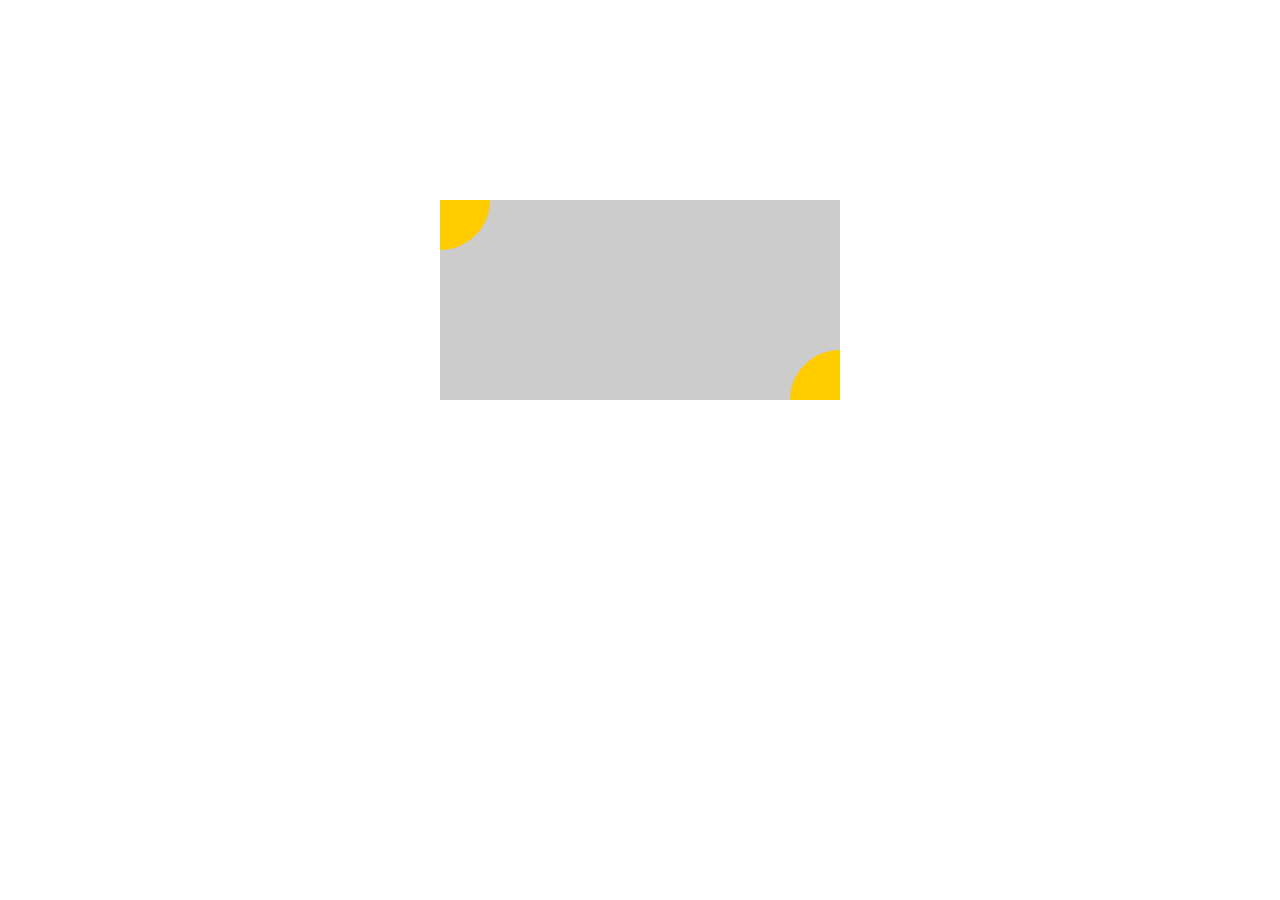
<file: task4/index.html>
<!DOCTYPE html>
<html>
<head lang="en">
    <meta charset="UTF-8">
    <title>Alex团队出品</title>

    <style>
        *{
            margin: 0px;
            padding: 0px;
        }
        .container{
            width: 400px;
            height: 200px;
            background-color: #cccccc;
            margin:200px auto;
            position: relative;
            overflow: hidden;
        }
        /*小圆的样式*/
        .container .circle{
            width: 100px;
            height: 100px;
            border-radius: 100px;
            background-color: #ffcc00;
            position:absolute;
        }
        .container #circle1{
            margin-top:-50px;
            margin-left: -50px;
        }
        .container #circle2{
            margin-top: 150px;
            margin-left: 350px;
        }
    </style>

</head>
<body>
    <!--父容器开始-->
    <div class="container">
        <!--小圆-->
        <div class="circle" id="circle1"></div>
        <div class="circle" id="circle2"></div>
    </div>
    <!--父容器结束-->
</body>
</html>
</file>
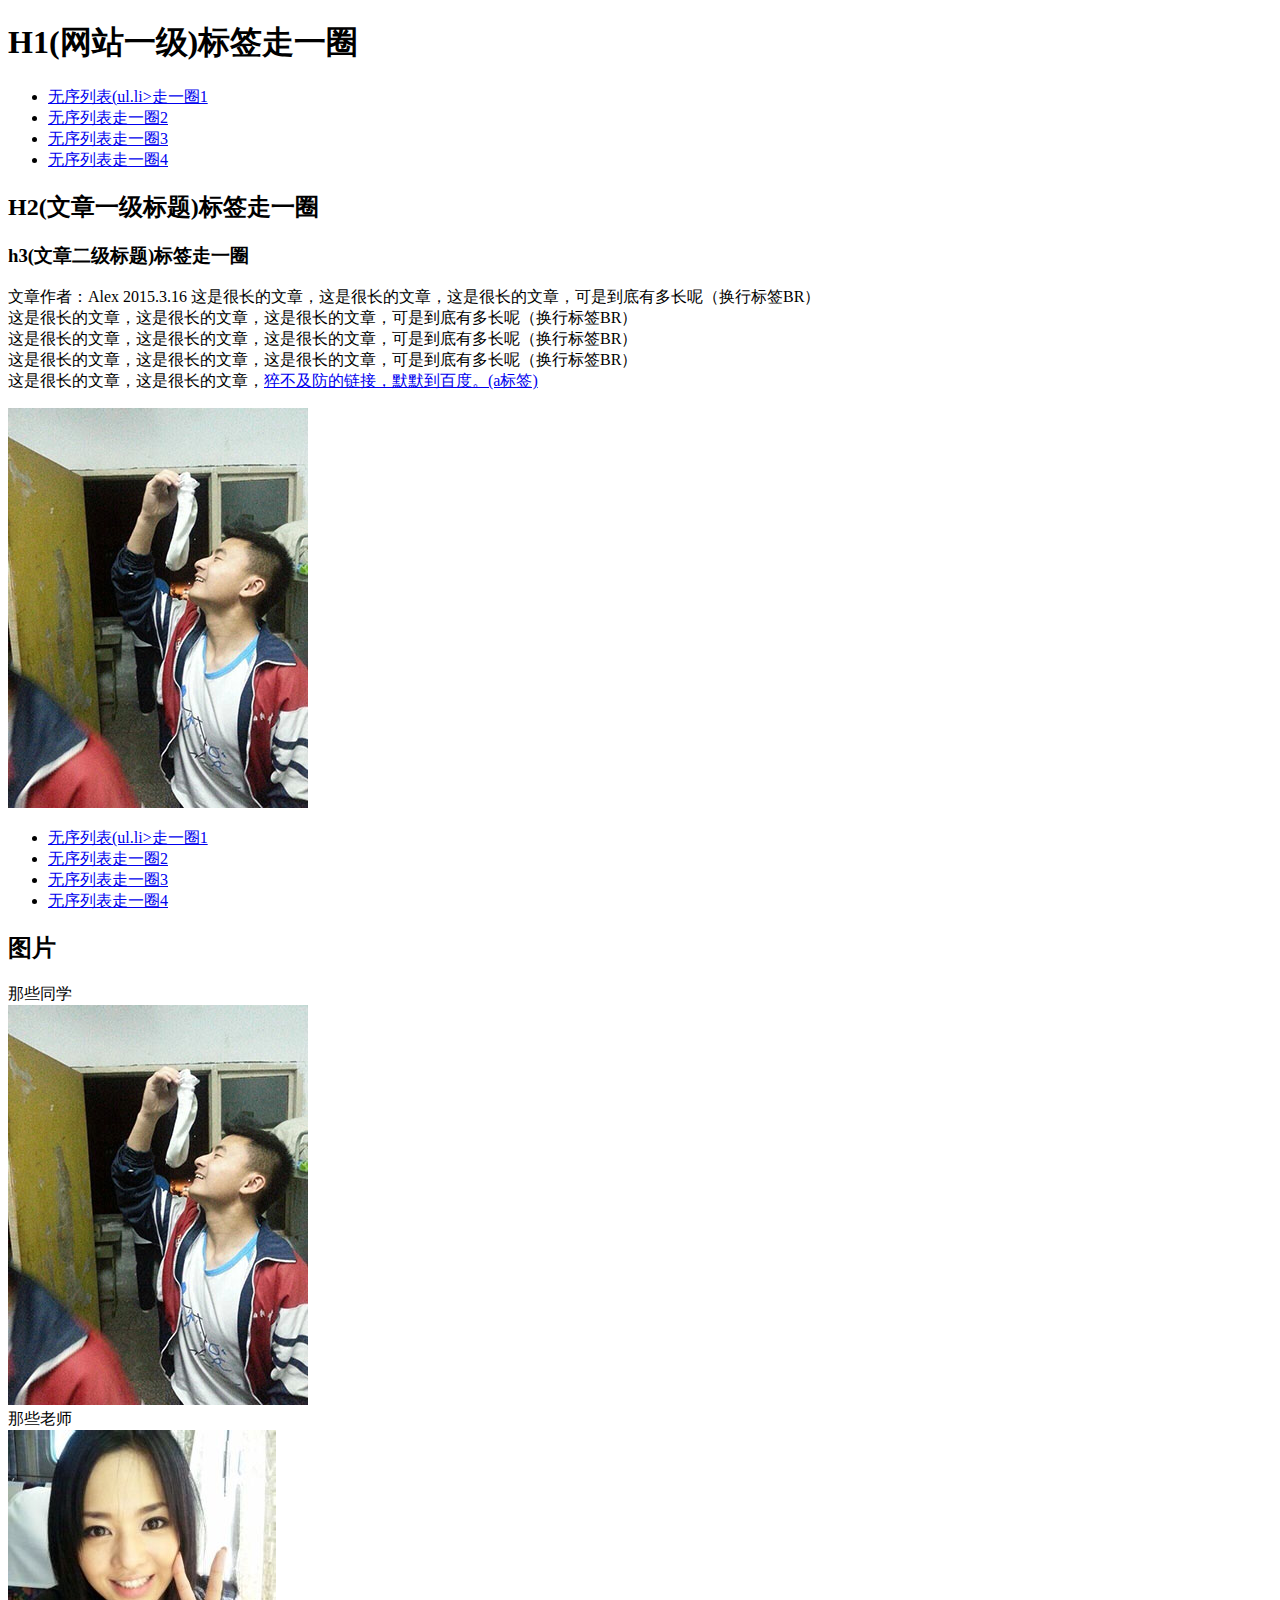
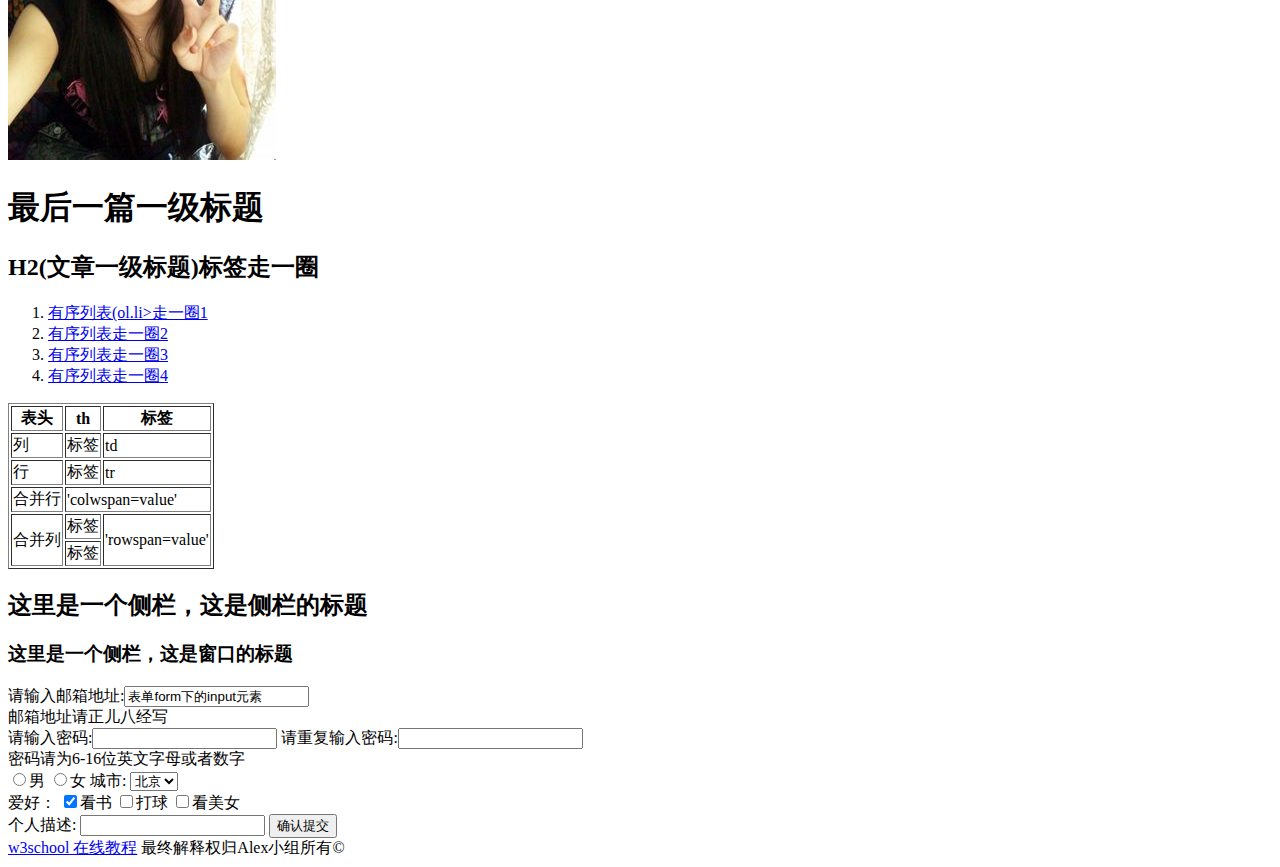
<file: task1/task1.html>
<!DOCTYPE html>
<html>
<head>
	<meta charset="utf-8"/>
	<title>task1</title>
</head>
<body>
<h1>H1(网站一级)标签走一圈</h1>
<ul>
	<li><a href="#">无序列表(ul.li>走一圈1</a></li>
	<li><a href="#">无序列表走一圈2</a></li>
	<li><a href="#">无序列表走一圈3</a></li>
	<li><a href="#">无序列表走一圈4</a></li>
</ul>
<h2>H2(文章一级标题)标签走一圈</h2>
<h3>h3(文章二级标题)标签走一圈</h3>
<p>
	文章作者：Alex 2015.3.16
	这是很长的文章，这是很长的文章，这是很长的文章，可是到底有多长呢（换行标签BR）<br/>
	这是很长的文章，这是很长的文章，这是很长的文章，可是到底有多长呢（换行标签BR）<br/>
	这是很长的文章，这是很长的文章，这是很长的文章，可是到底有多长呢（换行标签BR）<br/>
	这是很长的文章，这是很长的文章，这是很长的文章，可是到底有多长呢（换行标签BR）<br/>
	这是很长的文章，这是很长的文章，<a href = "http://www.baidu.com>">猝不及防的链接，默默到百度。(a标签)</a><br/>

</p>
<img src="classmate.jpg" alt="青春" />
<ul>
	<li><a href="#">无序列表(ul.li>走一圈1</a></li>
	<li><a href="#">无序列表走一圈2</a></li>
	<li><a href="#">无序列表走一圈3</a></li>
	<li><a href="#">无序列表走一圈4</a></li>
</ul>
<h2>图片</h2>
那些同学<br/>
<img src="classmate.jpg" alt="青春" /><br/>
那些老师<br/>
<img src="teacher.jpg" alt="青春" /><br/>
<h1>最后一篇一级标题</h1>
<h2>H2(文章一级标题)标签走一圈</h2>
<p>
	<ol>
		<li><a href="#">有序列表(ol.li>走一圈1</a></li>
		<li><a href="#">有序列表走一圈2</a></li>
		<li><a href="#">有序列表走一圈3</a></li>
		<li><a href="#">有序列表走一圈4</a></li>
	</ol>
	<table border="1">
		<tr><th>表头</th><th>th</th><th>标签</th></tr>
		<tr><td>列</td><td>标签</td><td>td</td></tr>
		<tr><td>行</td><td>标签</td><td>tr</td></tr>
		<tr><td>合并行</td><td colspan="2">'colwspan=value'</td></tr>
		<tr><td rowspan="2">合并列</td><td>标签</td><td rowspan="2">'rowspan=value'</td></tr>
		<tr><td>标签</td></tr>
	</table>
</p>
<h2>这里是一个侧栏，这是侧栏的标题</h2>
<h3>这里是一个侧栏，这是窗口的标题</h3>
<form>
	请输入邮箱地址:<input type="text" value="表单form下的input元素" /><br/>
	邮箱地址请正儿八经写<br/>
	请输入密码:<input type="text"/>
	请重复输入密码:<input type="text"/><br/>
	密码请为6-16位英文字母或者数字<br/>
	<input type="radio" name="sex" />男  <input type="radio" name="sex" />女
	城市:
	<select>
			<option value="1">北京</option>
			<option value="2">上海</option>
			<option value="3">广州</option>
	</select><br/>
	爱好：
	<input type="checkbox" checked="checked" />看书
	<input type="checkbox"  />打球
	<input type="checkbox" />看美女<br/>
	个人描述:
	<input type="textarea">
	<input type="submit" value="确认提交">
</form>
<a href="http://www.w3school.com.cn/">w3school 在线教程</a>
最终解释权归Alex小组所有©
</body>
</html>
</file>
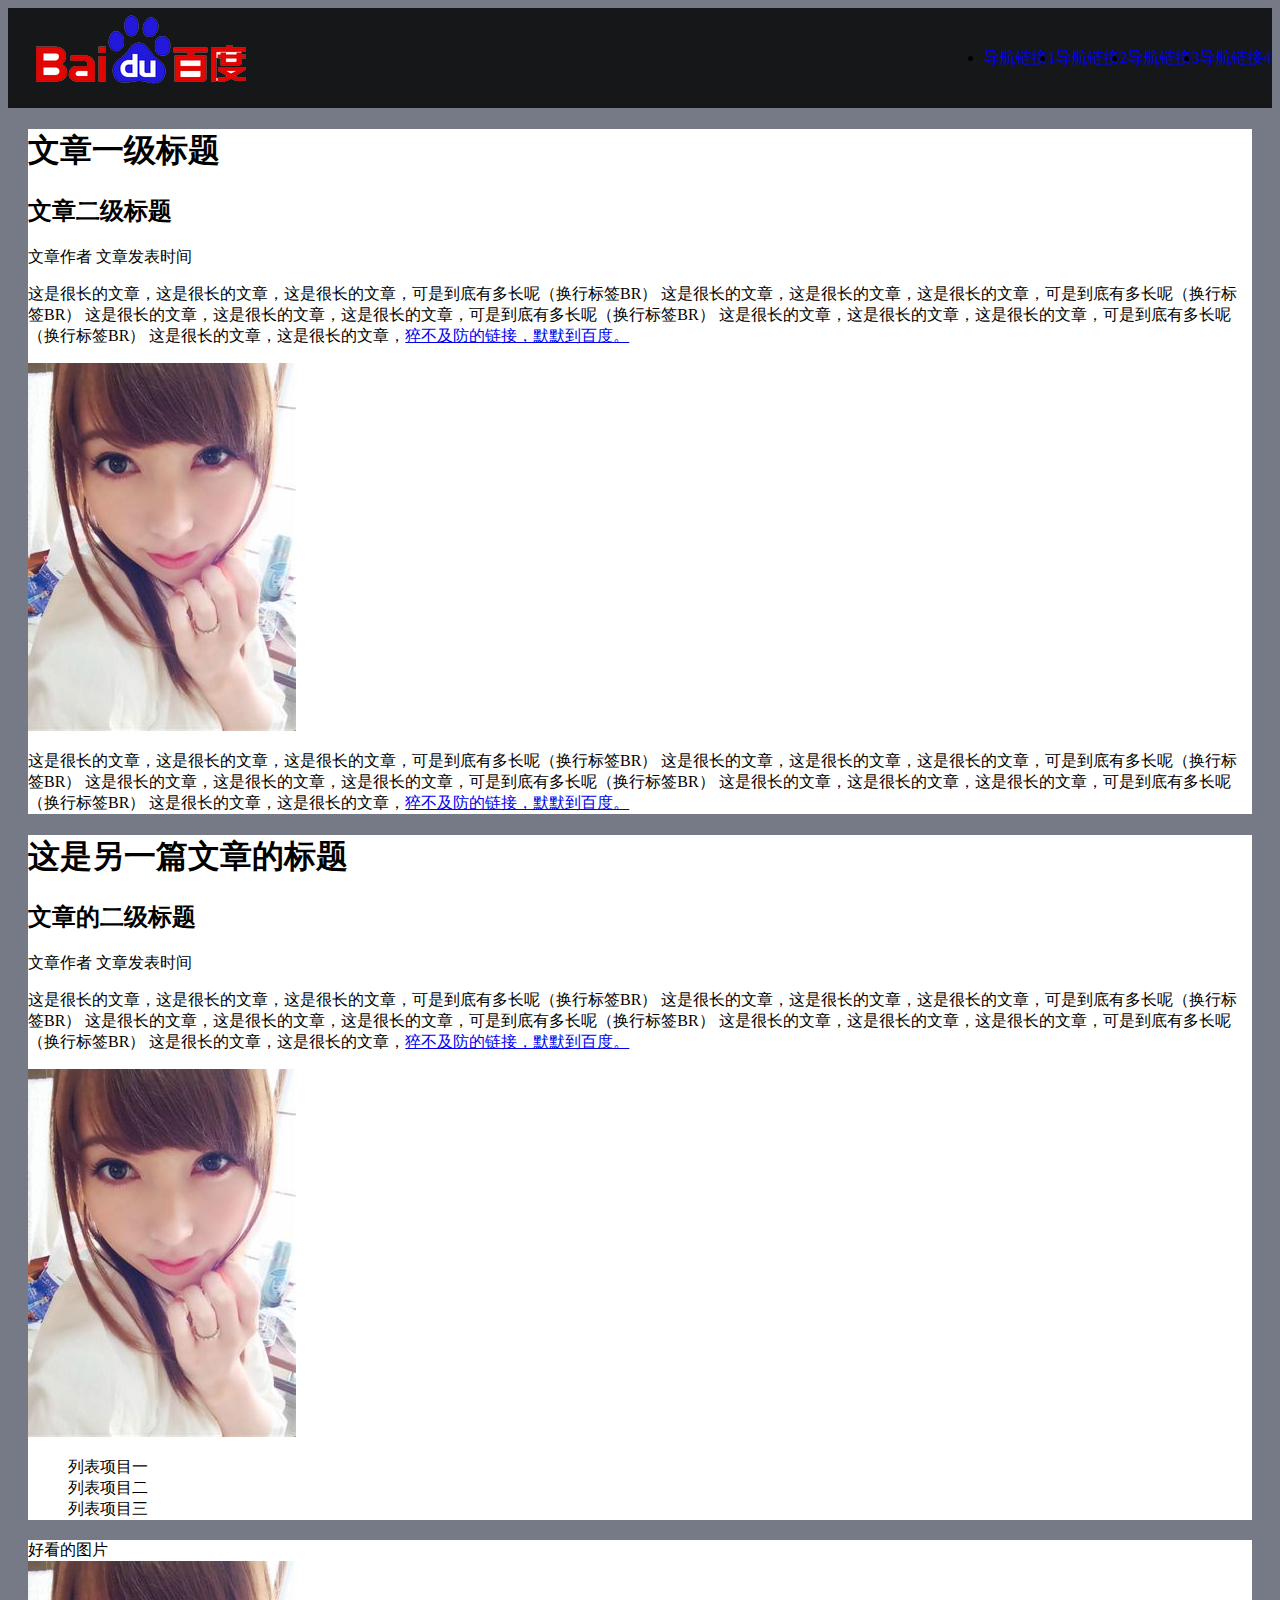
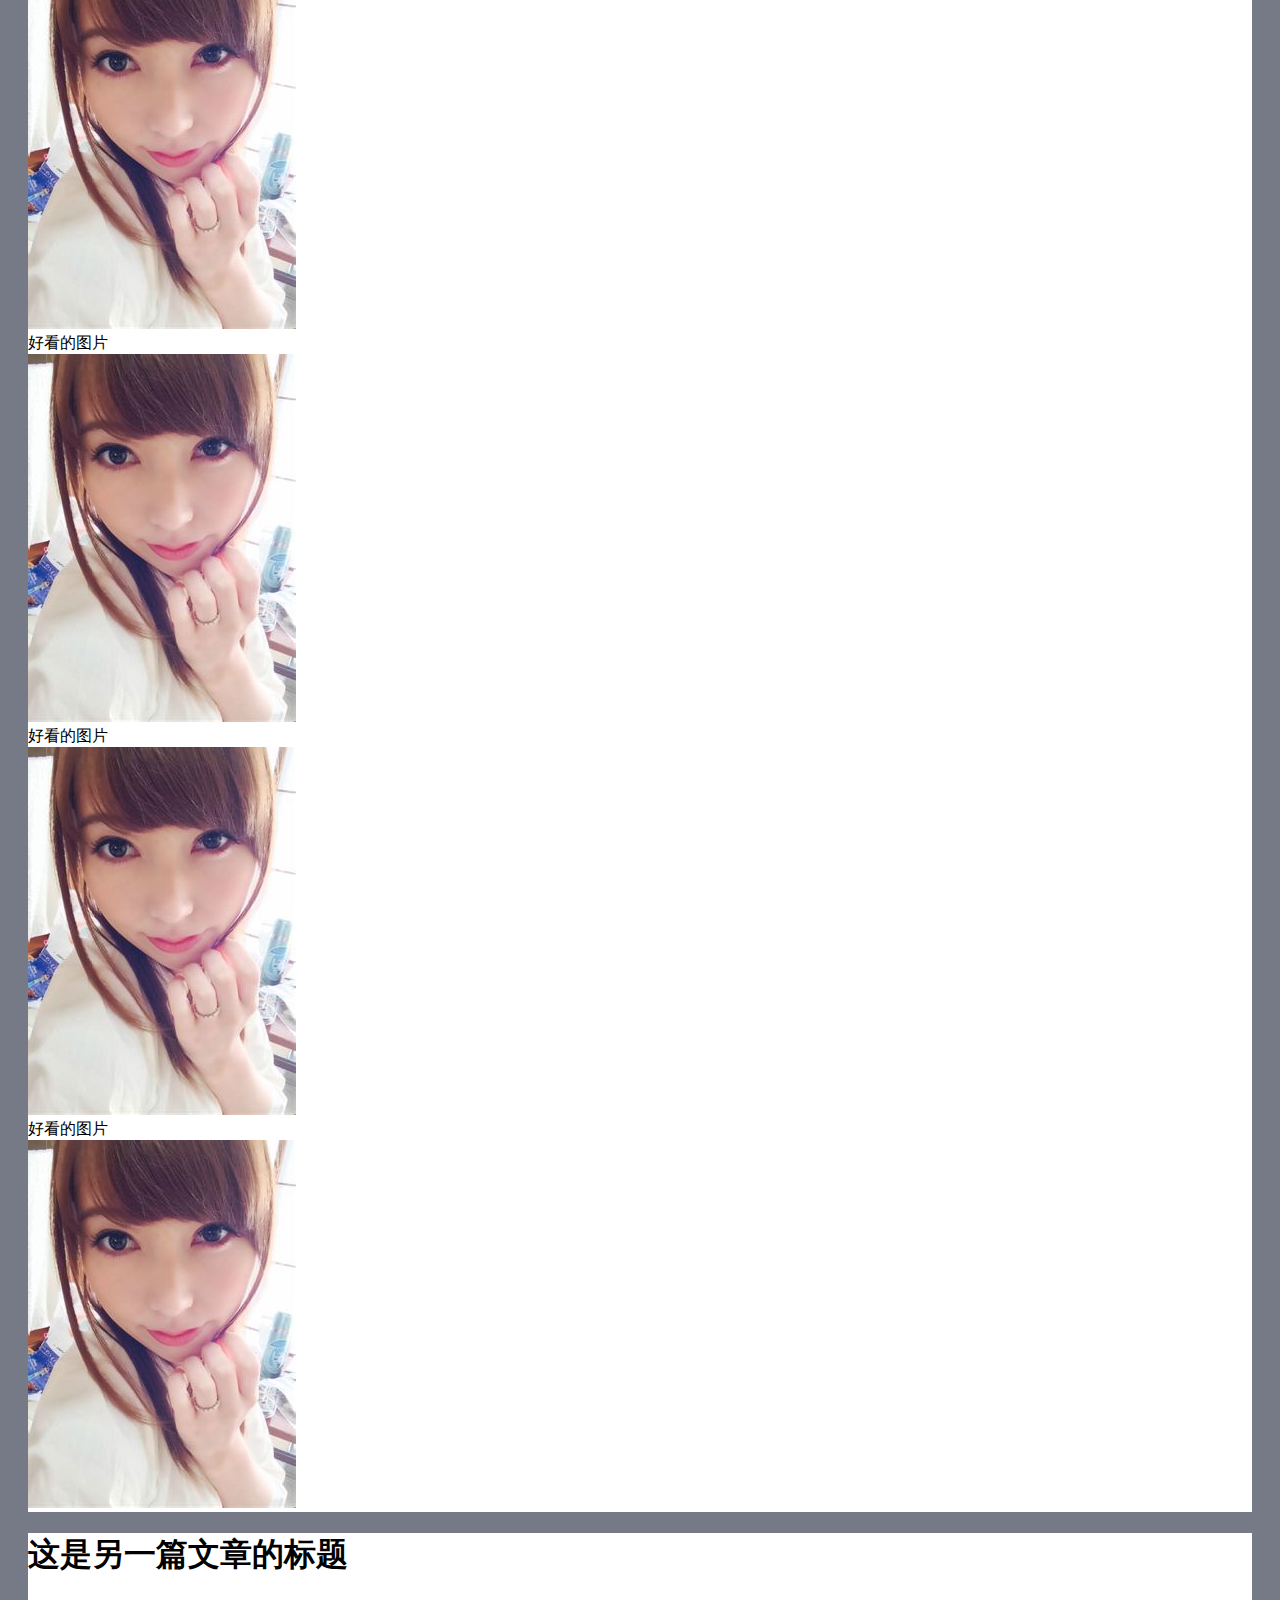
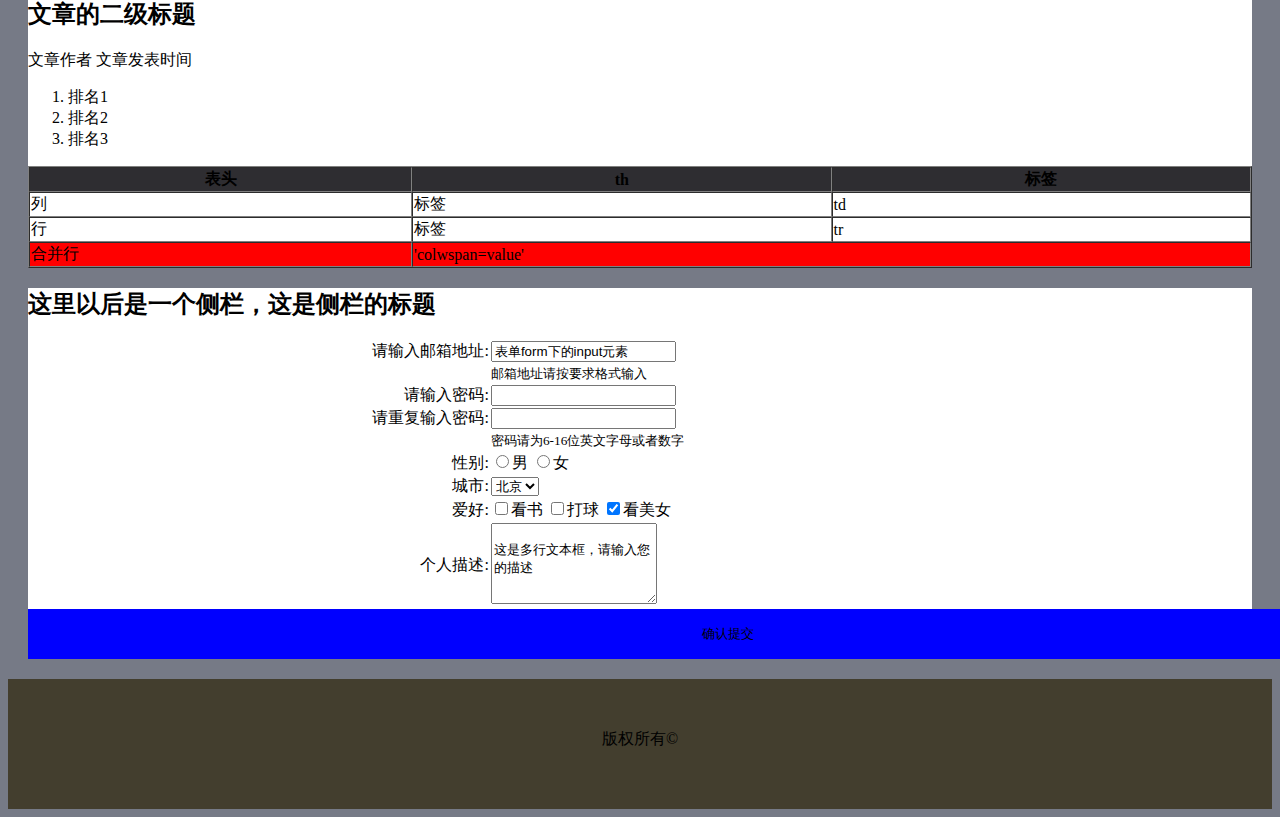
<file: task2/task2.html>
<!DOCTYPE html>
<html>
<head>
	<meta charset = "utf-8"/> 
	<title>task2</title>
	<link rel="stylesheet" type="text/css" href="task2_style.css">
</head>
<body>
	<nav class = 'navStyle'>
		<img src="logo.png" class="logo">
			<div class="justfloat">
				<li class = "lione"><a href="http://www.baidu.com" class="decoration">导航链接1</a></li>
				<li class = "lione"><a href="http://www.baidu.com" class="decoration">导航链接2</a></li>
				<li class = "lione"><a href="http://www.baidu.com" class="decoration">导航链接3</a></li>
				<li class = "lione"><a href="http://www.baidu.com" class="decoration">导航链接4</a></li>
			</div>
	</nav>
	<article>
		<h1>文章一级标题</h1>
		<h2>文章二级标题</h2>
		<span>文章作者&nbsp文章发表时间<br/></span>
		<p>这是很长的文章，这是很长的文章，这是很长的文章，可是到底有多长呢（换行标签BR）
		这是很长的文章，这是很长的文章，这是很长的文章，可是到底有多长呢（换行标签BR）
		这是很长的文章，这是很长的文章，这是很长的文章，可是到底有多长呢（换行标签BR）
		这是很长的文章，这是很长的文章，这是很长的文章，可是到底有多长呢（换行标签BR）
		这是很长的文章，这是很长的文章，<a href = "http://www.baidu.com">猝不及防的链接，默默到百度。</a></p>
		<img src="teacher.jpg" />
		<p>这是很长的文章，这是很长的文章，这是很长的文章，可是到底有多长呢（换行标签BR）
		这是很长的文章，这是很长的文章，这是很长的文章，可是到底有多长呢（换行标签BR）
		这是很长的文章，这是很长的文章，这是很长的文章，可是到底有多长呢（换行标签BR）
		这是很长的文章，这是很长的文章，这是很长的文章，可是到底有多长呢（换行标签BR）
		这是很长的文章，这是很长的文章，<a href = "http://www.baidu.com">猝不及防的链接，默默到百度。</a></p>
	</article>
	<article>
		<h1>这是另一篇文章的标题</h1>
		<h2>文章的二级标题</h2>
		<span>文章作者&nbsp文章发表时间<br/></span>
		<p>这是很长的文章，这是很长的文章，这是很长的文章，可是到底有多长呢（换行标签BR）
		这是很长的文章，这是很长的文章，这是很长的文章，可是到底有多长呢（换行标签BR）
		这是很长的文章，这是很长的文章，这是很长的文章，可是到底有多长呢（换行标签BR）
		这是很长的文章，这是很长的文章，这是很长的文章，可是到底有多长呢（换行标签BR）
		这是很长的文章，这是很长的文章，<a href = "http://www.baidu.com">猝不及防的链接，默默到百度。</a></p>
		<img src="teacher.jpg" />
		<ul class = "ulSecond">
			<li>列表项目一</li>
			<li>列表项目二</li>
			<li>列表项目三</li>
		</ul>
	</article>
	<article>
		好看的图片<br/><img src="teacher.jpg" /><br/>
		好看的图片<br/><img src="teacher.jpg" /><br/>
		好看的图片<br/><img src="teacher.jpg" /><br/>
		好看的图片<br/><img src="teacher.jpg" /><br/>
	</article>
	<article>
		<h1>这是另一篇文章的标题</h1>
		<h2>文章的二级标题</h2>
		<span>文章作者&nbsp文章发表时间<br/></span>
		<ol>
			<li>排名1</li>
			<li>排名2</li>
			<li>排名3</li>
		</ol>
		<table border="1" cellspacing="0">
			<tr><th>表头</th><th>th</th><th>标签</th></tr>
			<tr><td>列</td><td>标签</td><td>td</td></tr>
			<tr><td>行</td><td>标签</td><td>tr</td></tr>
			<tr  bgcolor="red"><td>合并行</td>
							   <td colspan="2">'colwspan=value'</td>
			</tr>
		</table>
	</article>
	<article>
		<h2>这里以后是一个侧栏，这是侧栏的标题</h2>
		<table cellspacing="0">
			<tr><td align="right">请输入邮箱地址:</td>
				<td><input type="text" value="表单form下的input元素" /></td>
			</tr>
			<tr><td></td><td><small>邮箱地址请按要求格式输入</small></td></tr>
			<tr><td align="right">请输入密码:</td><td><input type="password"/></td></tr>
			<tr><td align="right">请重复输入密码:</td><td><input type="password"/></td></tr>
			<tr><td align="right"></td>
				<td><small>密码请为6-16位英文字母或者数字</small></td>
			</tr>
			<tr><td align="right">性别:</td>
				<td><input type="radio" name="sex" />男  
				<input type="radio" name="sex" />女</td>
			</tr>
			<tr><td align="right">城市:</td>
				<td><select>
						<option value="1">北京</option>
						<option value="2">上海</option>
						<option value="3">广州</option>
					</select><br/>
				</td>
			</tr>
			<tr><td align="right">爱好:</td>
				<td><input type="checkbox"/>看书
				<input type="checkbox"  />打球
				<input type="checkbox"  checked="checked" />看美女
				</td>
			</tr>
			<tr><td align="right">个人描述:</td>
				<td><textarea rows="5" cols="20" style="overflow:hidden">
					这是多行文本框，请输入您的描述		
					</textarea>
				</td>
			</tr>
		</table>
		<form>
			<input class="go" type="submit" value="确认提交">
		</form>
	</article>
	<footer>
		版权所有©
	</footer>
</body>
</html>
</file>
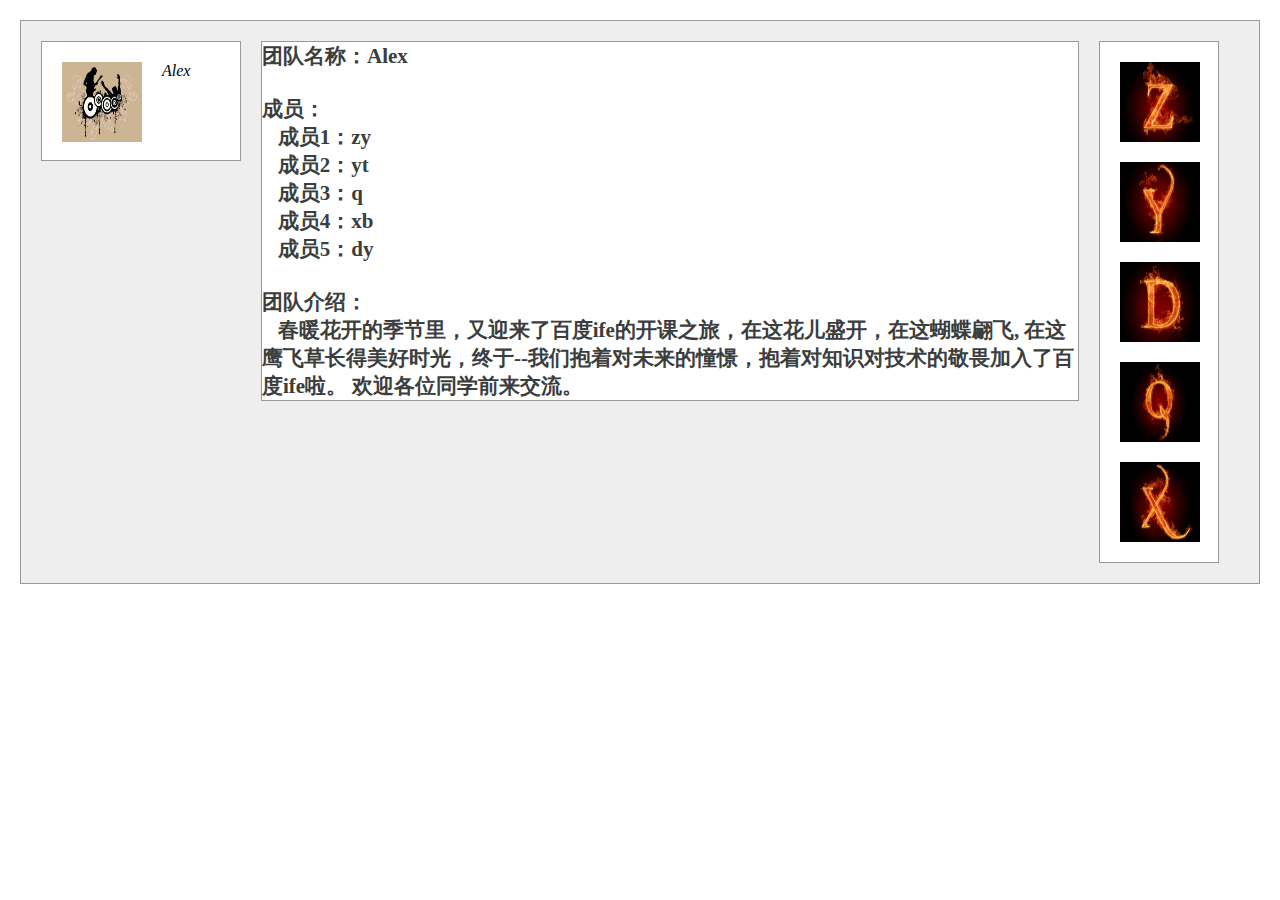
<file: task3/task3.html>
<!DOCTYPE html>
<html>
<head lang="en">
    <meta charset="UTF-8">
    <title>Alex团队出品</title>
    <link rel="stylesheet" href="task3.css"/>
</head>
<body>
    <div class="container">

        <!--左栏开始-->
        <div class="left">
            <img src="images/AlexLogo.jpg" alt="Alex"/>
            <cite>Alex</cite>
        </div>
        <!--左栏结束-->

        <!--右栏开始-->
        <div class="right">
            <img src="images/z.jpg" alt="成员zy"/>
            <img src="images/y.jpg" alt="成员yt"/>
            <img src="images/d.jpg" alt="成员dy"/>
            <img src="images/Q.png"  alt="成员q"/>
            <img src="images/x.jpg" alt="成员xb"/>
        </div>
        <!--右栏结束-->

        <!--中间栏开始-->
        <div class="middle">
            团队名称：Alex<br/><br/>
            成员：<br/>
            <p>&nbsp;&nbsp;&nbsp;成员1：zy</p>
            <p>&nbsp;&nbsp;&nbsp;成员2：yt</p>
            <p>&nbsp;&nbsp;&nbsp;成员3：q</p>
            <p>&nbsp;&nbsp;&nbsp;成员4：xb</p>
            <p>&nbsp;&nbsp;&nbsp;成员5：dy</p><br/>

            团队介绍：<br/>
            <article>
                &nbsp;&nbsp;&nbsp;春暖花开的季节里，又迎来了百度ife的开课之旅，在这花儿盛开，在这蝴蝶翩飞,
                在这鹰飞草长得美好时光，终于--我们抱着对未来的憧憬，抱着对知识对技术的敬畏加入了百度ife啦。
                欢迎各位同学前来交流。
            </article>
        </div>
        <!--中间栏结束-->
    </div>



</body>
</html>
</file>
<file: task2/task2_style.css>
body{
	background-color: #767a86;
}
article{
	background-color: white;
	margin: 20px;
}
table{
	width: 100%;
}
th{
	background-color:#2e2d31;
}
form{
	text-align: center;
}
footer{
	height: 80px;
	margin-top: 20px;
	text-align: center;
	padding-top: 50px;
	background-color: #433e2e;
}
.navStyle{
	background-color:#161719;
	width: 100%;
	height:100px;
	text-align: center;
}
.logo{
	width: 280;
	height: 100;
	float:left;
}
.lione{
	padding-top: 40px;
	float:left;
}
.ulSecond{
	list-style-type: none;
}

.go{
	width: 1400px;
	height: 50px;
	background-color:blue;
	border: none;
}
.decoration{
	text-decoration: none;
}
.justfloat{
	float: right;
}
</file>
<file: task3/task3.css>
*{
    margin: 0px;
    padding:0px;
}
body{
    display: block;
}
/*===========内容容器样式==============*/
.container{
    margin: 20px;
    padding: 20px;
    background-color: #eeeeee;
    border: 1px solid #999999;
    position: relative;
}
.container:after{
    visibility: hidden;
    display: block;
    font-size: 0;
    content: " ";
    clear: both;
    height: 0;
}

/*============左栏样式==============*/
.left{
    padding: 20px;
    width: 158px;
    height: 78px;
    background-color: white;
    border: 1px solid #999999;
    position: relative;
    float: left;
}
.left img{
    display: block;
    width: 80px;
    height: 80px;
    float: left;

}
.left cite{
    display: inline-block;
    clear: both;
    margin-left:20px ;
}
/*============中间栏样式==============*/
.middle{
    margin-left: 220px;
    margin-right: 160px;
    border: 1px solid #999999;
    background-color: white;
    position: relative;

    /*文字样式*/
    font-size: 21px;
    color: #3b3e3d;
    font-weight: bold;
}

/*============右栏样式==============*/
.right{

    width: 118px;
    height: 520px;

    margin-right: 20px;
    background-color: white;
    border: 1px solid #999999;
    float: right;
    position: relative;
}
.right img{
    display: block;
    width: 80px;
    height: 80px;
    margin: 20px;
}
</file>
